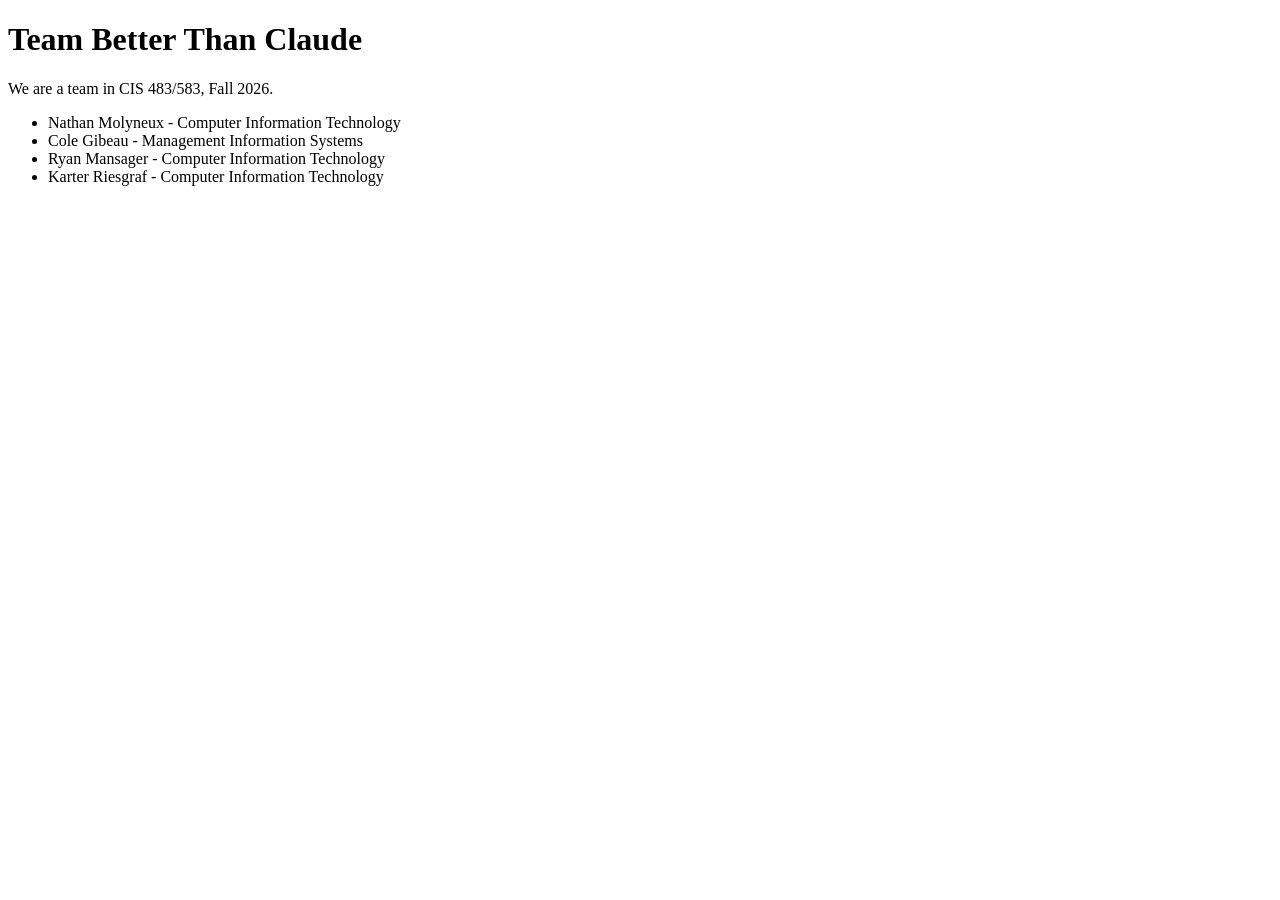
<file: index2.html>
<!doctype html>
<html lang="en">
  <head>
    <title>Team Better Than Claude</title>
  </head>
  <body>
    <h1>Team Better Than Claude</h1>
    <p>We are a team in CIS 483/583, Fall 2026.</p>
    <ul>
      <li>Nathan Molyneux - Computer Information Technology</li>
      <li>Cole Gibeau - Management Information Systems</li>
      <li>Ryan Mansager - Computer Information Technology</li>
      <li>Karter Riesgraf - Computer Information Technology</li>
    </ul>
  </body>
</html>
</file>
